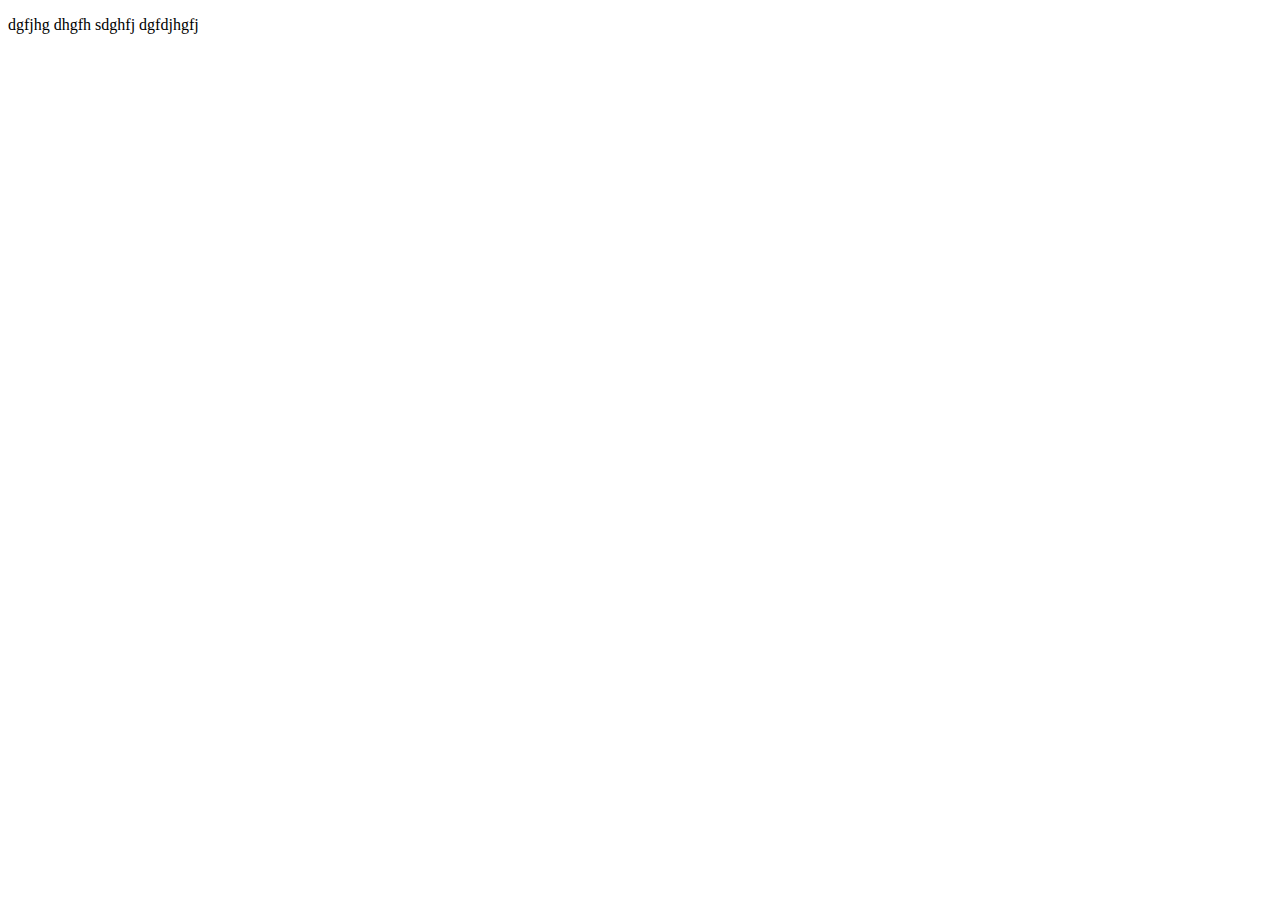
<file: jqerury 2/index.html>
<!DOCTYPE html>
<html lang="en">
<head>
    <meta charset="UTF-8">
    <meta http-equiv="X-UA-Compatible" content="IE=edge">
    <meta name="viewport" content="width=device-width, initial-scale=1.0">
    <title>Document</title>
    <script src="https://code.jquery.com/jquery-3.6.0.min.js" integrity="sha256-/xUj+3OJU5yExlq6GSYGSHk7tPXikynS7ogEvDej/m4=" crossorigin="anonymous"></script>
<style>
    .demo{
        font-size: 100px;
        color: brown;
    }
</style>


</head>
<body>
    <p id="a1">dgfjhg dhgfh sdghfj dgfdjhgfj</p>



<script>
//     $(document).ready(function(){
// $(".btn1").click(function(){
//     $("p").addClass("demo");
// })
    
// $(".btn2").click(function(){
//     $("p").removeClass("demo");
// })
   

//     });

    $(document).ready(function(){
$("p").hover(function(){
    $("p").toggleClass("demo");
})
    


    });

    
</script>
</body>
</html>
</file>
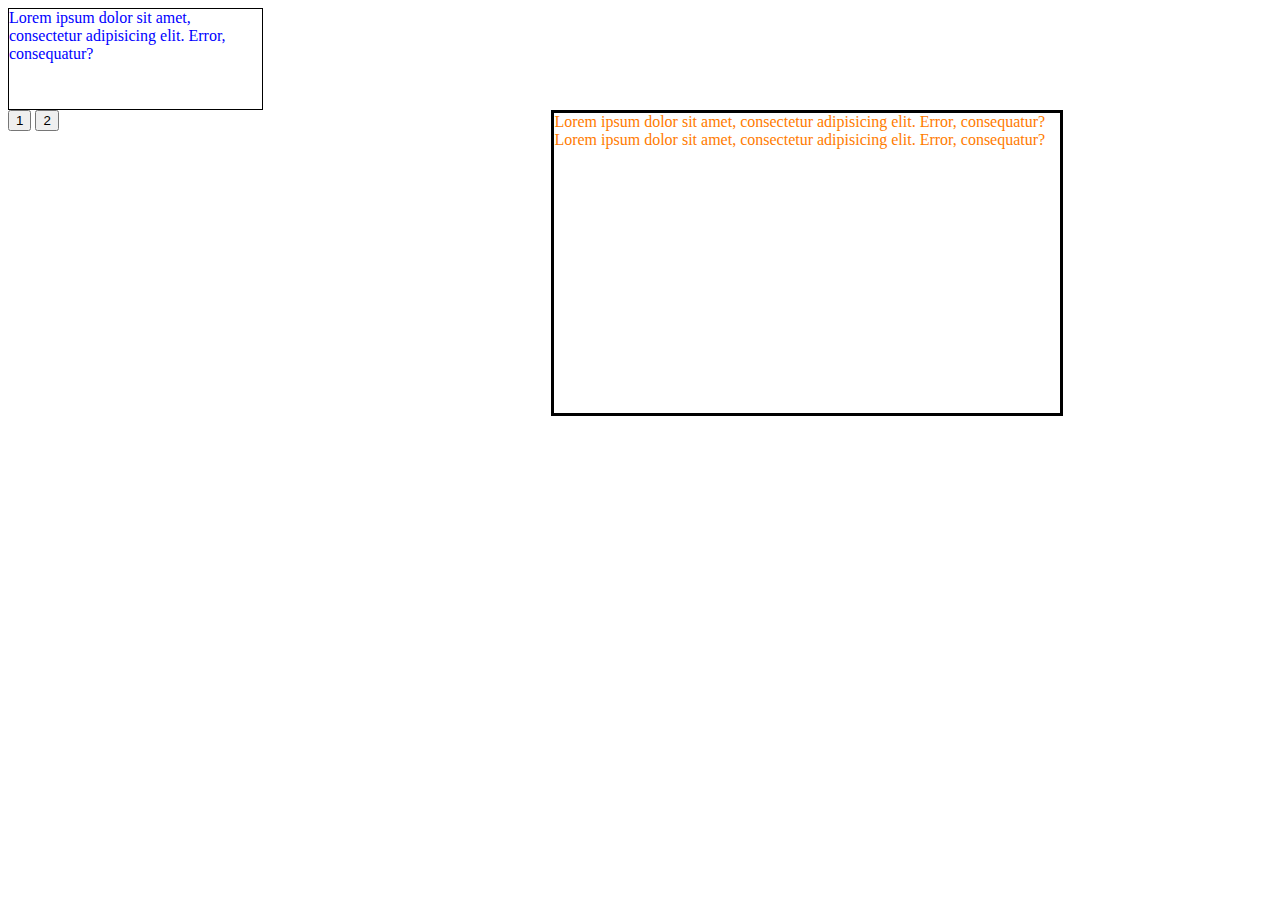
<file: jquery 4/index.html>
<!DOCTYPE html>
<html>
    <link rel="stylesheet" href="style.css">
<head>
    <script src="https://code.jquery.com/jquery-3.6.0.min.js" integrity="sha256-/xUj+3OJU5yExlq6GSYGSHk7tPXikynS7ogEvDej/m4=" crossorigin="anonymous"></script>
<script>
// $(document).ready(function(){
 
//   $("#bt1").click(function(){
//     $("#a1").hide();
//   });
//   $("#bt1").click(function(){
//     $("#a2").show();
//      });
//   $("#bt2").click(function(){
//     $("#a2").hide();
//   });
//   $("#bt2").click(function(){
//     $("#a1").show();
//   });
// });
//   ......................
  $(document).ready(function(){

  $("#bt1").click(function(){
    $("#a1").hide();
    $("#a2").show();
  });
  $("#bt2").click(function(){
    $("#a2").hide();
    $("#a1").show();
  });
});
</script>
</head>
<body>
   
    <div class="div1" id="a1">Lorem ipsum dolor sit amet, consectetur adipisicing elit. Error, consequatur?</div>
    <div class="div2" id="a2">Lorem ipsum dolor sit amet, consectetur adipisicing elit. Error, consequatur?<br>
        Lorem ipsum dolor sit amet, consectetur adipisicing elit. Error, consequatur?
    </div>


<!-- <p id="a1">If you click on the "Hide" button, I will disappear.</p>
<p id="a2">If you click on the "show" button, I will disappear.</p> -->

<button id="bt1">1</button>
<button id="bt2">2</button>

</body>
</html>
</file>
<file: jquery 4/style.css>
.div1{
    height: 100px;
    width: 20%;
    color: blue;
    border: 1px solid black;
}
.div2{
    height: 300px;
    width:40%;
    color: rgb(255, 123, 0);
    border: 3px solid black;
    float: right;
   margin-right: 209px;
}
</file>
